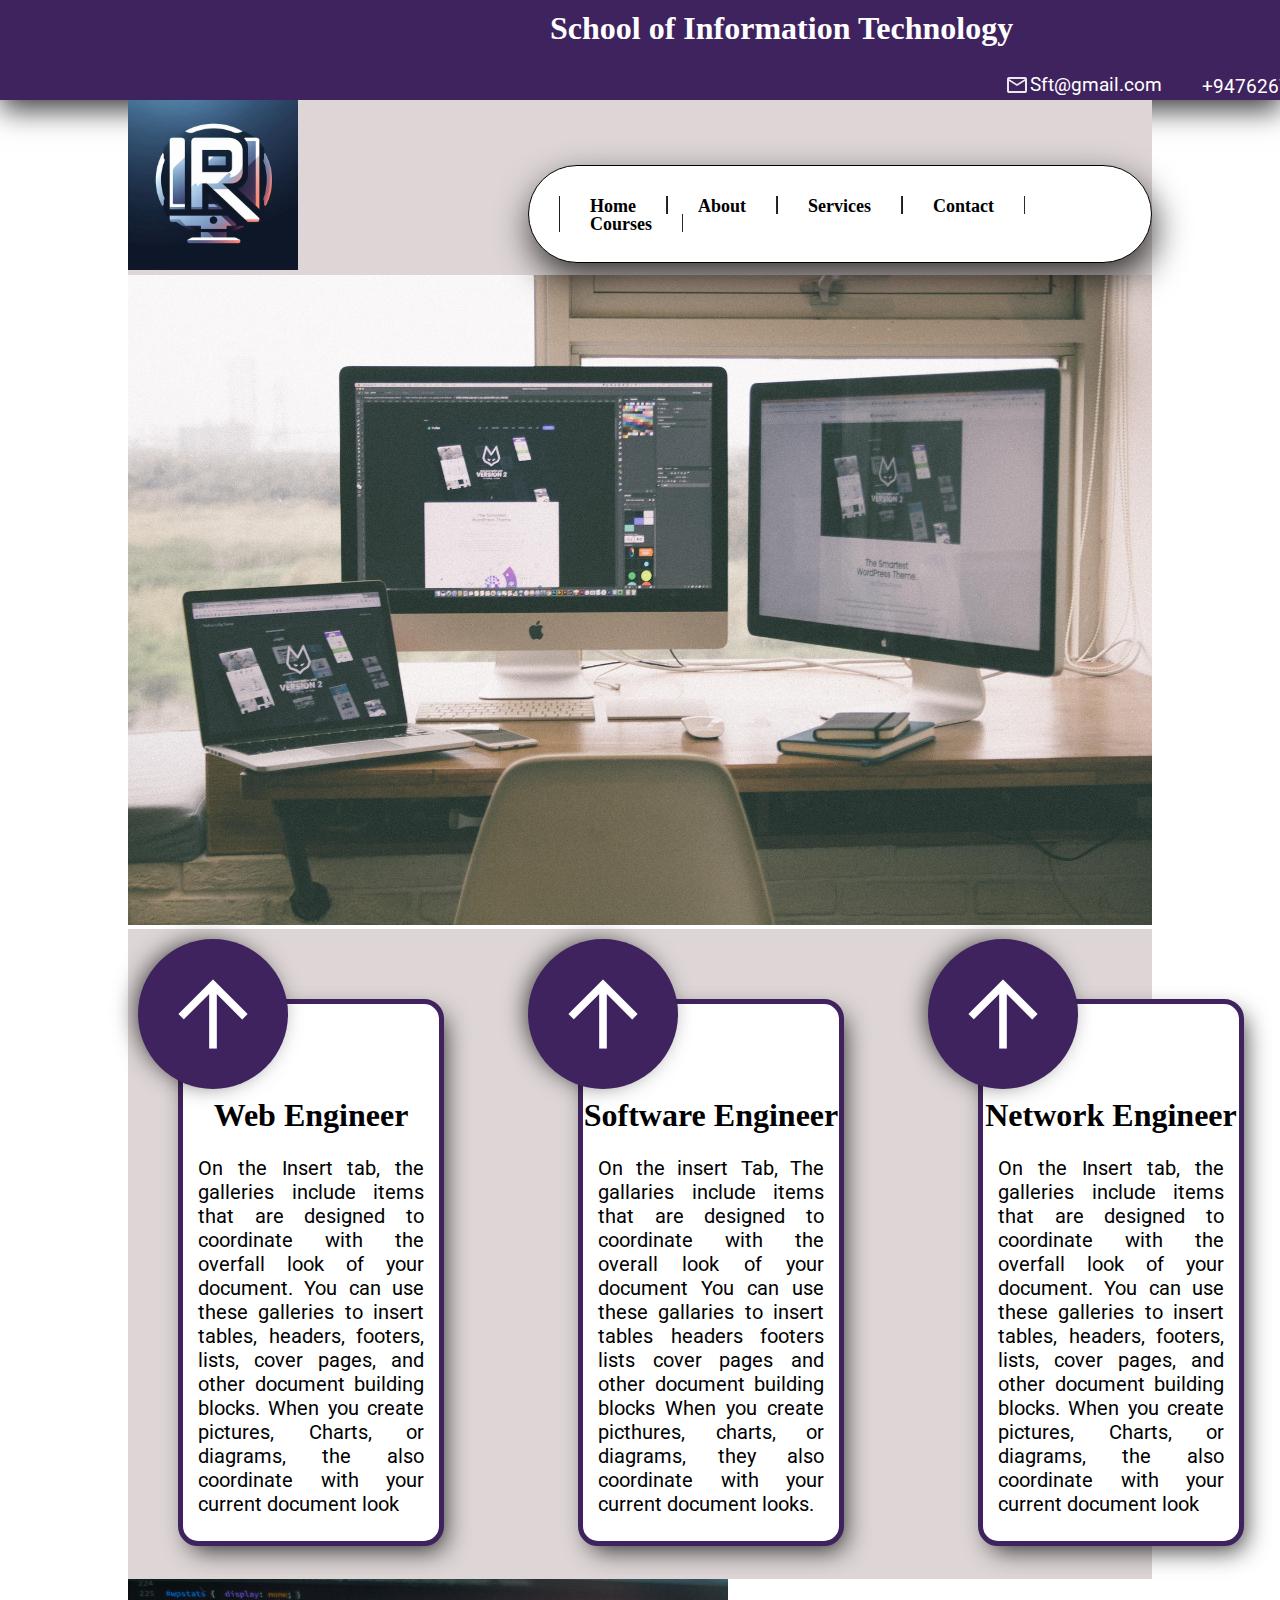
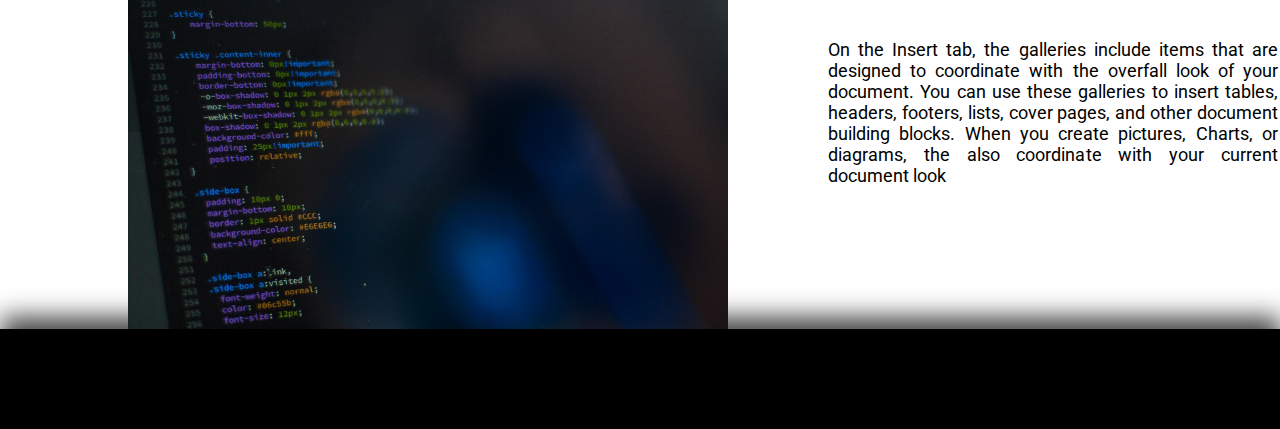
<file: index.html>
<!DOCTYPE html>
<html lang="en">
<head>
    <meta charset="UTF-8">
    <meta name="viewport" content="width=device-width, initial-scale=1.0">
    <title>Information Technology ccourse</title>
    <link rel="stylesheet" href="css/style.css">
    <link rel="stylesheet" href="https://fonts.googleapis.com/css2?family=Material+Symbols+Outlined:opsz,wght,FILL,GRAD@20..48,100..700,0..1,-50..200&icon_names=arrow_upward" /></head>
    <link rel="stylesheet" href="https://cdnjs.cloudflare.com/ajax/libs/font-awesome/6.7.2/css/all.min.css" integrity="sha512-Evv84Mr4kqVGRNSgIGL/F/aIDqQb7xQ2vcrdIwxfjThSH8CSR7PBEakCr51Ck+w+/U6swU2Im1vVX0SVk9ABhg==" crossorigin="anonymous" referrerpolicy="no-referrer" />
    <link rel="preconnect" href="https://fonts.googleapis.com">
<link rel="preconnect" href="https://fonts.gstatic.com" crossorigin>
<link href="https://fonts.googleapis.com/css2?family=Monsieur+La+Doulaise&family=Roboto:ital,wght@0,100..900;1,100..900&family=Smooch+Sans:wght@100..900&display=swap" rel="stylesheet">
<body>
    <!-- header start -->
    <div class="header">
        <h1>School of Information Technology</h1>
        
        <p class="pno">+94762673346  </p>
        <svg xmlns="http://www.w3.org/2000/svg" height="24px" viewBox="0 -960 960 960" width="24px" fill="#e8eaed"><path d="M160-160q-33 0-56.5-23.5T80-240v-480q0-33 23.5-56.5T160-800h640q33 0 56.5 23.5T880-720v480q0 33-23.5 56.5T800-160H160Zm320-280L160-640v400h640v-400L480-440Zm0-80 320-200H160l320 200ZM160-640v-80 480-400Z"/></svg>
        <p class="email">Sft@gmail.com</p>
    </div>
    <!-- Header End -->

    <!-- Body start -->
     <div class="container">
        <div class="Navigation">
            <div class="logo">
                <img src="Image/icon.jpg" alt="">
            </div>
            
                <ul>
                    <li><a href="#"><span>Home</span></a></li>
                    <li><a href="#"><span>About</span></a></li>
                    <li><a href="#"><span>Services</span></a></li>
                    <li><a href="#"><span>Contact</span></a></li>
                    <li><a href="#"><span>Courses</span></a></li>
                </ul>
            
        </div>
        <div class="body-image">
            <img src="Image/2.jpg" alt="">
        </div>
        <div class="courses">
            
            <div class="sft">
                <br><br><br><br>
                <h1 class="head">Software Engineer</h1>
                <p>
                    On the insert Tab, The gallaries
                    include items that are designed to 
                    coordinate with the overall look 
                    of your document You can use 
                    these gallaries to insert tables 
                    headers footers lists cover 
                    pages and other document 
                    building blocks When you create 
                    picthures, charts, or diagrams, they 
                    also coordinate with your current 
                    document looks.  

                </p>
            </div>
            <div class="ceh">
                <br><br><br><br>
                <h1 class="head">Network Engineer</h1>
                
                <p>
                    On the Insert tab, the galleries 
                    include items that are designed to 
                    coordinate with the overfall look 
                    of your document. You can use 
                    these galleries to insert tables, 
                    headers, footers, lists, cover pages, 
                    and other document 
                    building blocks. When you create 
                    pictures, Charts, or diagrams, the 
                    also coordinate with your current 
                    document look
                </p>
            </div>
            <div class="graphic">
                <br><br><br><br>
                <h1 class="head">Web Engineer</h1>
                <p>
                    On the Insert tab, the galleries 
                    include items that are designed to 
                    coordinate with the overfall look 
                    of your document. You can use 
                    these galleries to insert tables, 
                    headers, footers, lists, cover pages, 
                    and other document 
                    building blocks. When you create 
                    pictures, Charts, or diagrams, the 
                    also coordinate with your current 
                    document look
                </p>
            </div>
            <div class="circle1">
                <span class="material-symbols-outlined">
                    arrow_upward
                    </span>
                    
            </div>
            <div class="circle2">
                <span class="material-symbols-outlined">
                    arrow_upward
                    </span>
            </div>
            
            <div class="circle3">
                <span class="material-symbols-outlined">
                    arrow_upward
                    </span>
            </div>
        </div>
        <div class="final">
            <p class="last">
                On the Insert tab, the galleries 
                    include items that are designed to 
                    coordinate with the overfall look 
                    of your document. You can use 
                    these galleries to insert tables, 
                    headers, footers, lists, cover pages, 
                    and other document 
                    building blocks. When you create 
                    pictures, Charts, or diagrams, the 
                    also coordinate with your current 
                    document look
            </p>
            <img src="Image/3.jpg" alt="" srcset="">
            
          
            
           </div>
        </div>
     </div>
<!-- container end -->

     <!-- footer start -->
     <div class="footers">
    
</body>
</html>
</file>
<file: css/style.css>
body{
    margin: 0 auto;
}

/* header style start */
.header{
    background-color: #3F235E;
    width: 100%;
    height: 100px;
    box-shadow: 1px 10px 27px 0px rgba(0,0,0,0.75);
}
.header h1{
    position: absolute;
    color: white;
    margin: 0 auto;
    margin-left: 550px;
    padding-top: 10px;
}
.header .pno{
    position: absolute;
    color: rgb(255, 255, 255);
    margin-top: 75px;
    margin-left: 1202px;
    font-size: 19px;
    
}

.header svg{
    color: white;
    position: absolute;
    margin-top: 73px;
    margin-left: 1005px;
    font-size: 19px;
}
.header .email{
    font-size: 19px;
    color: white;
    position: absolute;
    margin-top: 73px;
    margin-left: 1030px;
}
/* body start */
.container{
    
    margin: 0 auto;
    width: 80%;
    height: 750px;
    background-color: rgb(255, 255, 255);
}
.container .Navigation{
    margin: 0 auto;
    height: 175px;
    width: 80%;
    background-color: rgba(201, 189, 189, 0.616);
    float: left;
    position: absolute;
    display: flex;
    margin: 0 auto;

    
}
.container .Navigation .logo img{
    height: 170px;
    width: 170px;
}

.container .Navigation ul{
    position: absolute;
    list-style: none;
    position: absolute;
    display: inline;
    overflow: hidden;
    margin: 0 auto;
    margin-left: 400px;
    margin-top: 65px;
    background: rgb(255, 255, 255);
    padding: 30px;
    width: auto;
    border: solid 1px black;
    border-radius: 50px;
    box-shadow: 3px 15px 35px 0px rgba(0,0,0,0.75)
    

}   

.container .Navigation ul li{
    color: rgb(0, 0, 0);
    padding: auto;
    font-size: 18px;
    float: left;
    border-left: solid 1px rgb(30, 30, 30);
    border-right: solid 1px rgb(42, 41, 41);
    height: 18px;
    
    

}


.container .Navigation ul li a span{
    
    transition-delay: 1ms;
    transition-duration: 500ms;
    transition-timing-function: ease-in-out;
    transition-property: all;
    padding: 30px;
    height: 30px;

}
.container .Navigation ul li a span:hover{
    background: rgb(207, 205, 205);
}
.container .Navigation ul li a{
    color: rgb(0, 0, 0);
    font-size: 18px;
    font-weight: bold;
    text-decoration: none;
    transition-delay: 1ms;
    transition-duration: 500ms;
    transition-timing-function: ease-in-out;
    transition-property: all;
    
}

.container .Navigation ul li a:hover{
    color: rgb(0, 0, 0);
    background-color: rgb(207, 205, 205);
    
}
.container .body-image img{
  
    margin: 0 auto;
    margin-top: 175px;
    width: 100%;
    height: 650px;
    background:url(../Image/2.jpg) fixed no-repeat center;
    background-size: cover;
}
.container .courses{
    position: absolute;
    margin: 0 auto;
    padding: 0 auto;
    width:80%;
    height: 650px;
    background: #DED6D6;

}

.container .courses .sft{
    position: absolute;
    margin: 0 auto;
    margin-top: 70px;
    margin-left: 450px;
    width: 25%;
    height: auto;
    background: white;
    border: solid 5px #3F235E;
    border-radius: 20px;
    box-shadow: 6px 10px 24px -5px rgba(0,0,0,0.75);

    

}
.container .courses .circle1{
    margin: 10px;
    position:absolute;
    height: 150px;
    width: 150px;
    border-radius: 50%;
    background: #3F235E;
    box-shadow: -6px -2px 24px -5px rgba(0,0,0,0.75);
}

.container .courses .ceh{
    position: absolute;
    margin: 0 auto;
    margin-top: 70px;
    margin-left: 850px;
    width: 25%;
    height: auto;
    background: white;
    border: solid 5px #3F235E;
    border-radius: 20px;
    box-shadow: 6px 10px 24px -5px rgba(0,0,0,0.75);


}

.container .courses .graphic{
    position: absolute;
    margin: 0 auto;
    margin-top: 70px;
    margin-left: 50px;
    width: 25%;
    height: auto;
    background: white;
    border: solid 5px #3F235E;
    border-radius: 20px;
    box-shadow: 6px 10px 24px -5px rgba(0,0,0,0.75);


}
.container .courses .circle2{
    margin: 0 auto;
    margin-top: 10px;
    margin-left: 400px;
    position:absolute;
    height: 150px;
    width: 150px;
    border-radius: 50%;
    background: #3F235E;
    box-shadow: -6px -2px 24px -5px rgba(0,0,0,0.75);
}

.container .courses .circle3{
    margin: 0 auto;
    margin-top: 10px;
    margin-left: 800px;
    position:absolute;
    height: 150px;
    width: 150px;
    border-radius: 50%;
    background: #3F235E;
    box-shadow: -6px -2px 24px -5px rgba(0,0,0,0.75);
}

.container .courses .circle1 .material-symbols-outlined{
  font-variation-settings:
  'FILL' 100,
  'wght' 500,
  'GRAD' 100,
  'opsz' 148;
  color: white;
  margin: 0 auto;
  margin-left: 25px;
  margin-top: 25px;
  font-size: 100px;
  animation: rotate ease-in 1s infinite alternate;

}

.container .courses .circle2 .material-symbols-outlined{
    font-variation-settings:
    'FILL' 100,
    'wght' 500,
    'GRAD' 100,
    'opsz' 148;
    color: white;
    margin: 0 auto;
    margin-left: 25px;
    margin-top: 25px;
    font-size: 100px;
    animation: rotate ease-in 1s infinite alternate;
  
  }

  .container .courses .circle3 .material-symbols-outlined{
    font-variation-settings:
    'FILL' 100,
    'wght' 500,
    'GRAD' 100,
    'opsz' 148;
    color: white;
    margin: 0 auto;
    margin-left: 25px;
    margin-top: 25px;
    font-size: 100px;
    animation: rotate ease-in 1s infinite alternate;
  
  }
  @keyframes rotate {
    0%{
        
    }
    50%{
        
    }
    100%{
        transform: rotate(130deg);
    }
  }
.head{
    text-align: center;
}
p{
    text-align: justify;
    margin: 0 auto;
    margin-left: 15px;
    margin-right: 15px;
    font-size: 20px;
    font-family: "Roboto", serif;
    margin-bottom: 25px;
}
.final{
    
    display: inline-block;
}

.final img{
   
    margin: 0 auto;
    margin-top: 650px;
    height: 350px;
    width: 600px;
   

}
.final .last{
    position: absolute;
    text-align: justify;
    height: 290px;
    width: 450px;
    margin: 0 auto;
    margin-left: 650px;
    margin-top: 650px;
    
    font-size: 18px;
    font-family: "Roboto", serif;
    padding: 0 auto;
    padding-top: 60px;
    padding-left: 50px;
    padding-right: 30px;
 
}
/* container end */

/* Footer start */
.footers{
    margin: 0 auto;
    margin-top: 1079px;
    background-color: #000000;
    width: 100%;
    height: 100px;
    box-shadow: 1px -12px 24px 0px rgba(0,0,0,0.75);
}
</file>
